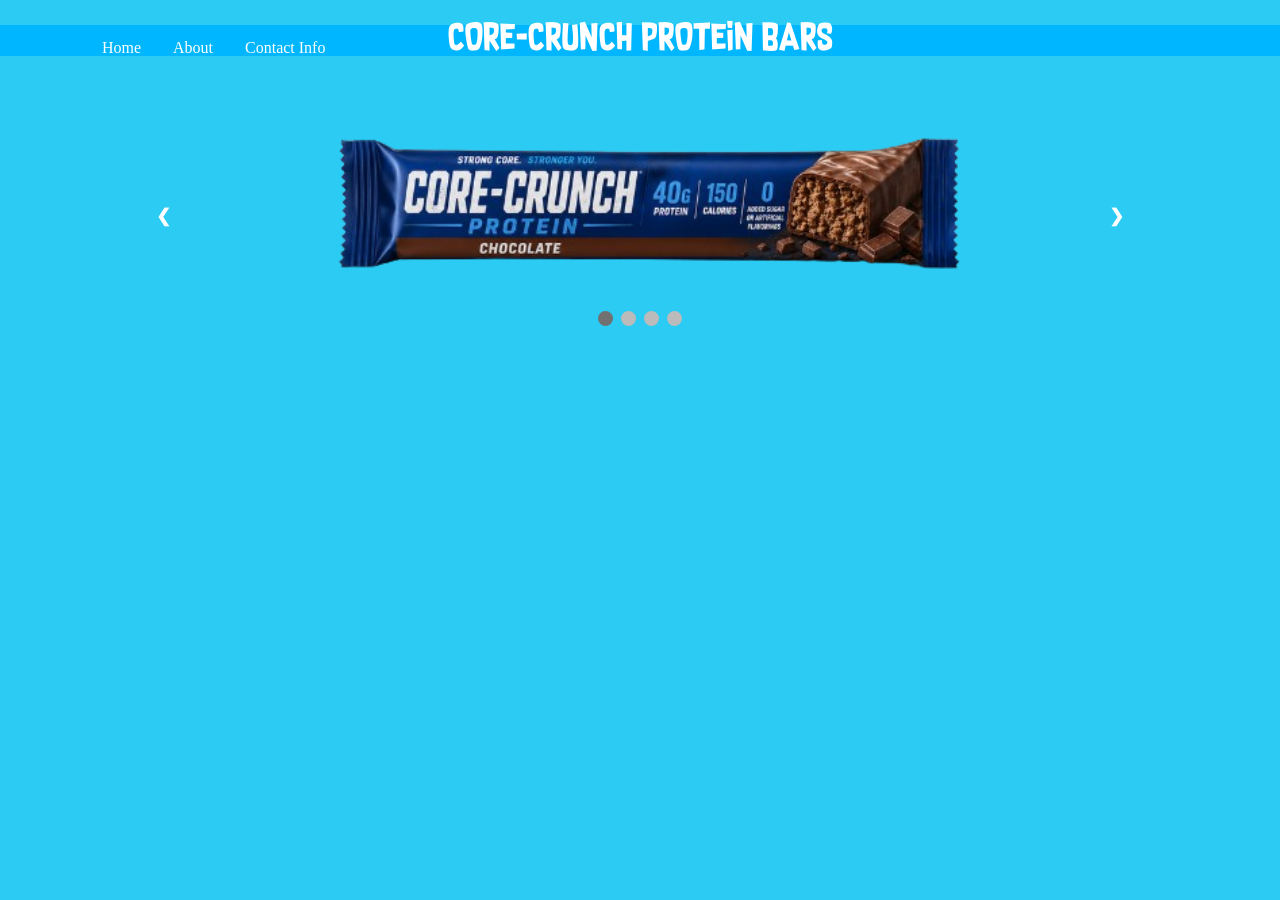
<file: index.html>
<!DOCTYPE html>
<html lang="en">
<head>
    <meta charset="UTF-8">
    <meta name="viewport" content="width=device-width, initial-scale=1.0">
    <title>Document</title>
    <link href="style.css" rel="stylesheet" type="text/css"/>

</head>
    <div class="header">
    CORE-CRUNCH PROTEIN BARS
    </div>
    <!--Nav Bars-->
    <ul>
        <li><a href="index.html">Home</a></li>
        <li><a href="about.html">About</a></li>
        <li><a href="contact.html">Contact Info</a></li>
    </ul>
<body>
    <br>
    <br>
    <br>
    <br>
    <br>
    <!-- Slideshow container -->
<div class="slideshow-container">

    <!-- Full-width images with number and caption text -->
    <div class="mySlides fade">
      <img src="choc.png", width="700">
          </div>
  
    <div class="mySlides fade">
      <img src="pb.png", width="700">
    </div>
  
    <div class="mySlides fade">
      <img src="cc.png", width="700">
    </div>

    <div class="mySlides fade">
        <img src="caramel.png", width="700">
      </div>

  
    <!-- Next and previous buttons -->
    <a class="prev" onclick="plusSlides(-1)">&#10094;</a>
    <a class="next" onclick="plusSlides(1)">&#10095;</a>
  </div>
  <br>
  
  <!-- The dots/circles -->
  <div style="text-align:center">
    <span class="dot" onclick="currentSlide(1)"></span>
    <span class="dot" onclick="currentSlide(2)"></span>
    <span class="dot" onclick="currentSlide(3)"></span>
    <span class="dot" onclick="currentSlide(4)"></span>
  </div>
  <script src="image.js"></script>
</body>
</html>
</file>
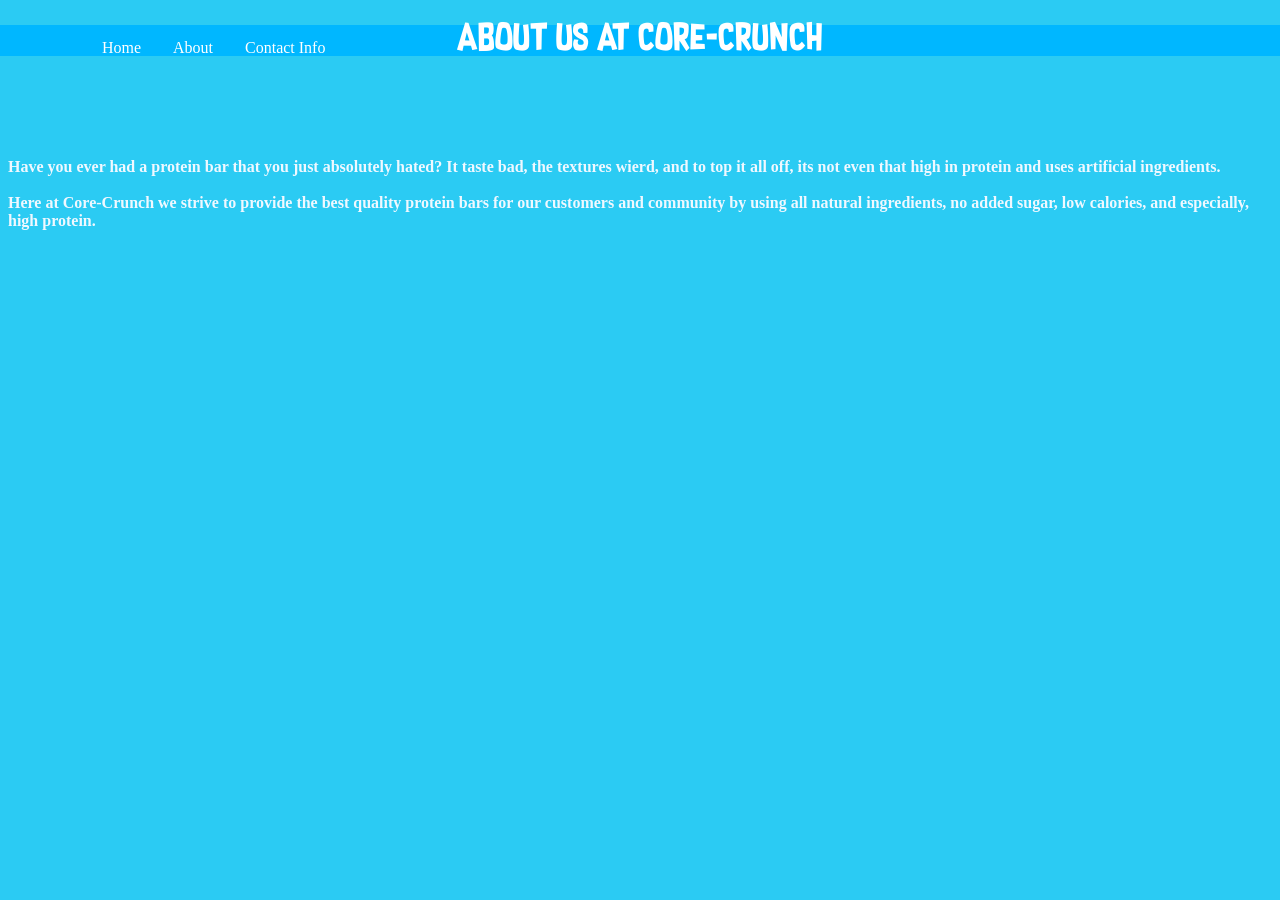
<file: about.html>
<!DOCTYPE html>
<html lang="en">
<head>
    <meta charset="UTF-8">
    <meta name="viewport" content="width=device-width, initial-scale=1.0">
    <title>Document</title>
    <link href="style.css" rel="stylesheet" type="text/css"/>

</head>
    <div class="header">About Us At Core-Crunch</div>
     <!--Nav Bars-->
     <ul>
        <li><a href="index.html">Home</a></li>
        <li><a href="about.html">About</a></li>
        <li><a href="contact.html">Contact Info</a></li>
    </ul
<body>
    <br>
    <br>
    <br>
        <br>
        <br>
        <br>
    <h1>Have you ever had a protein bar that you just absolutely hated? It taste bad, the textures wierd, and to top it all off, its not even that high in protein and uses artificial ingredients. 
        <br>
        <br>
        
        Here at Core-Crunch we strive to provide the best quality protein bars for our customers and community by using all natural ingredients, no added sugar, low calories, and especially, high protein.
        <br>
        
    </h1>
</body>
</html>
</file>
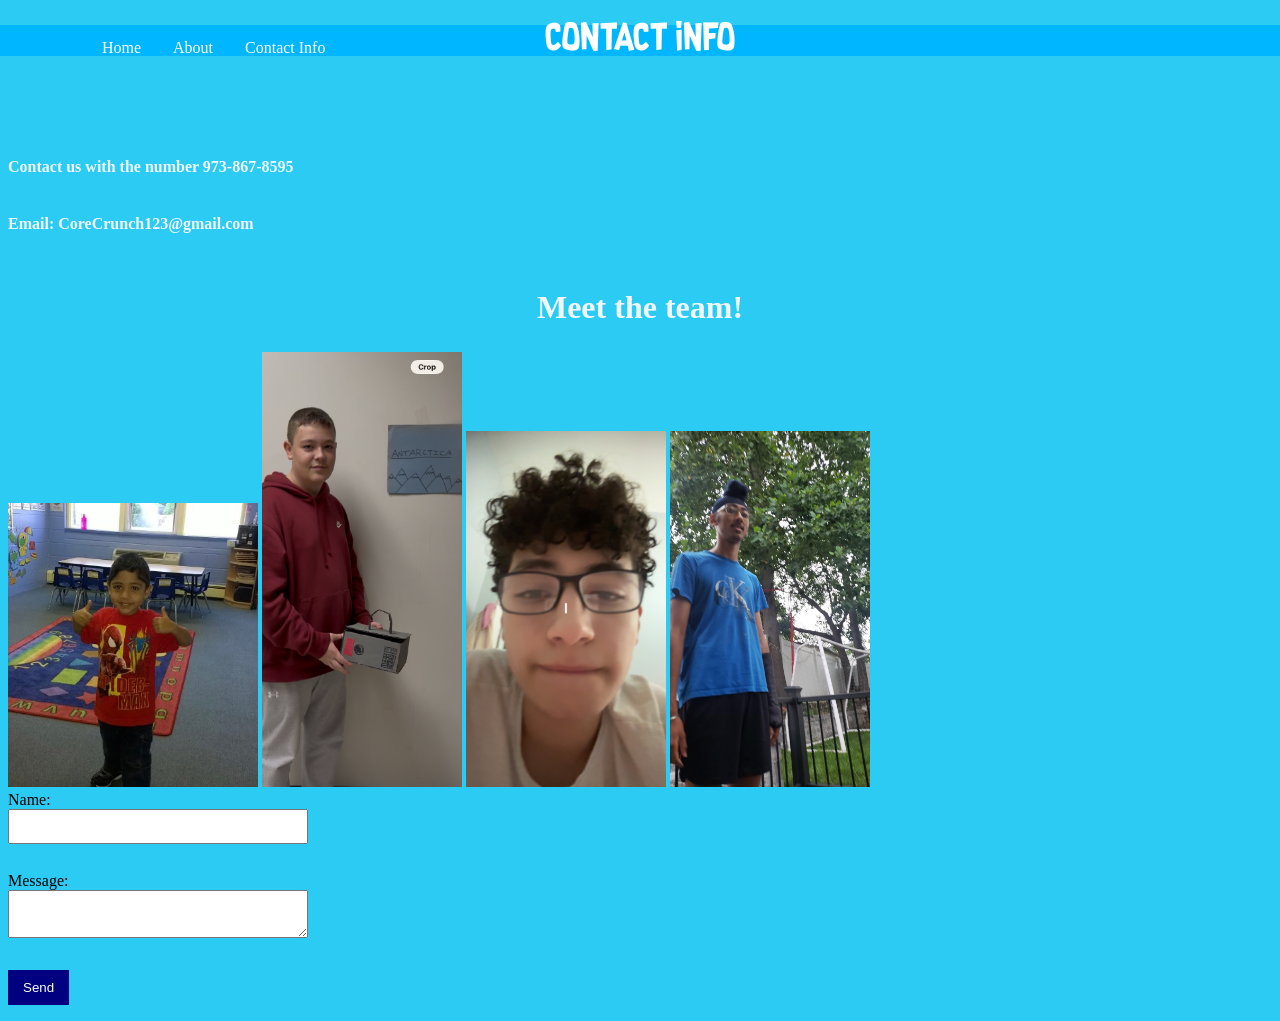
<file: contact.html>
<!DOCTYPE html>
<html lang="en">
<head>
    <meta charset="UTF-8">
    <meta name="viewport" content="width=device-width, initial-scale=1.0">
    <title>Document</title>
    <link href="style.css" rel="stylesheet" type="text/css"/>

</head>
<div class="header">Contact Info</div>
<!--Nav Bars-->
<ul>
   <li><a href="index.html">Home</a></li>
   <li><a href="about.html">About</a></li>
   <li><a href="contact.html">Contact Info</a></li>
</ul>
<body>
    <br>
    <br>
    <br>
        <br>
        <br>
        <br>
    <h1>Contact us with the number 973-867-8595 </h1>
    <br>
    <h1>Email: CoreCrunch123@gmail.com</h1>
    <br>
    <h2>Meet the team!</h2> 
    <img src="62cb3a85-1020-42ff-b932-dd70effd49e2.jpg", width="250">
    <img src="IMG_1176.PNG", width="200">
    <img src="IMG_6729.JPG", width="200">
    <img src="unnamed.jpg", width="200">
    
    <form onsubmit="handleSubmit(event)">
        <label for="name">Name:</label><br>
        <input type="text" id="name"><br><br>
       
        <label for="message">Message:</label><br>
        <textarea id="message"></textarea><br><br>
       
        <button type="submit">Send</button>
       </form>
       
       <p id="response"></p>

       
       
</body>
</html>
</file>
<file: style.css>
@font-face {
    font-family: headerFont;
    src: url(Supersonic\ Rocketship.ttf);
}
body{
    background-color: rgb(43, 203, 243);
}

.header{
    background-color: rgb(0, 183, 255);
    
    text-align: center;
    
    margin-top: -1%;
    margin-left: -1%;
    margin-right: -1%;
    margin-top: 2%;
    font-size: xx-large;
    color: rgb(255, 255, 255);
    font-family: headerFont;
}

h1{
    font-family:cursive;
    color:aliceblue;
    font-size:medium;
}

h2{
    text-align: center;
    font-family:cursive;
    color:aliceblue;
    font-size:xx-large;
}
ul{
    list-style-type:none;
    margin:-2.5%;
    display:flex;
    margin-left: 3%;
}

ul li a {
    display:block;
    color:rgb(255, 255, 255);
    font-family:cursive;
    text-decoration: none;
    padding: 14px 16px;
}

ul li a:hover {
    text-decoration:underline;
}


* {box-sizing:border-box}

/* Slideshow container */
.slideshow-container {
  max-width: 1000px;
  position: relative;
  margin: auto;
}

/* Hide the images by default */
.mySlides {
  display: none;
}

/* Next & previous buttons */
.next {
  cursor: pointer;
  position: absolute;
  top: 50%;
  width: auto;
  margin-top: -22px;
  padding: 16px;
  color: white;
  font-weight: bold;
  font-size: 18px;
  transition: 0.6s ease;
  border-radius: 0 3px 3px 0;
  user-select: none;
}

.prev {
    cursor: pointer;
  position: absolute;
  top: 50%;
  width: auto;
  margin-top: -22px;
  padding: 16px;
  margin-left: -50%;
  color: white;
  font-weight: bold;
  font-size: 18px;
  transition: 0.6s ease;
  border-radius: 0 3px 3px 0;
  user-select: none;
}


/* Position the "next button" to the right */
.next {
  right: 0;
  border-radius: 3px 0 0 3px;
}

/* On hover, add a black background color with a little bit see-through */
.prev:hover, .next:hover {
  background-color: rgba(0,0,0,0.8);
}

/* Caption text */
.text {
  color: #f2f2f2;
  font-size: 15px;
  padding: 8px 12px;
  position: absolute;
  bottom: 8px;
  width: 100%;
  text-align: center;
}

/* Number text (1/3 etc) */
.numbertext {
  color: #f2f2f2;
  font-size: 12px;
  padding: 8px 12px;
  position: absolute;
  top: 0;
}

/* The dots/bullets/indicators */
.dot {
  cursor: pointer;
  height: 15px;
  width: 15px;
  margin: 0 2px;
  background-color: #bbb;
  border-radius: 50%;
  display: inline-block;
  transition: background-color 0.6s ease;
}

.active, .dot:hover {
  background-color: #717171;
}

/* Fading animation */
.fade {
  animation-name: fade;
  animation-duration: 1.5s;
}

@keyframes fade {
  from {opacity: .4}
  to {opacity: 1}
}

.slideshow-container{
    text-align: center;
}


input, textarea {
  width: 300px;
  padding: 8px;
  margin-bottom: 10px;
 }
 
 button {
  padding: 10px 15px;
  background-color: navy;
  color: white;
  border: none;
 }
 
 button:hover {
  background-color: darkblue;
 }
</file>
